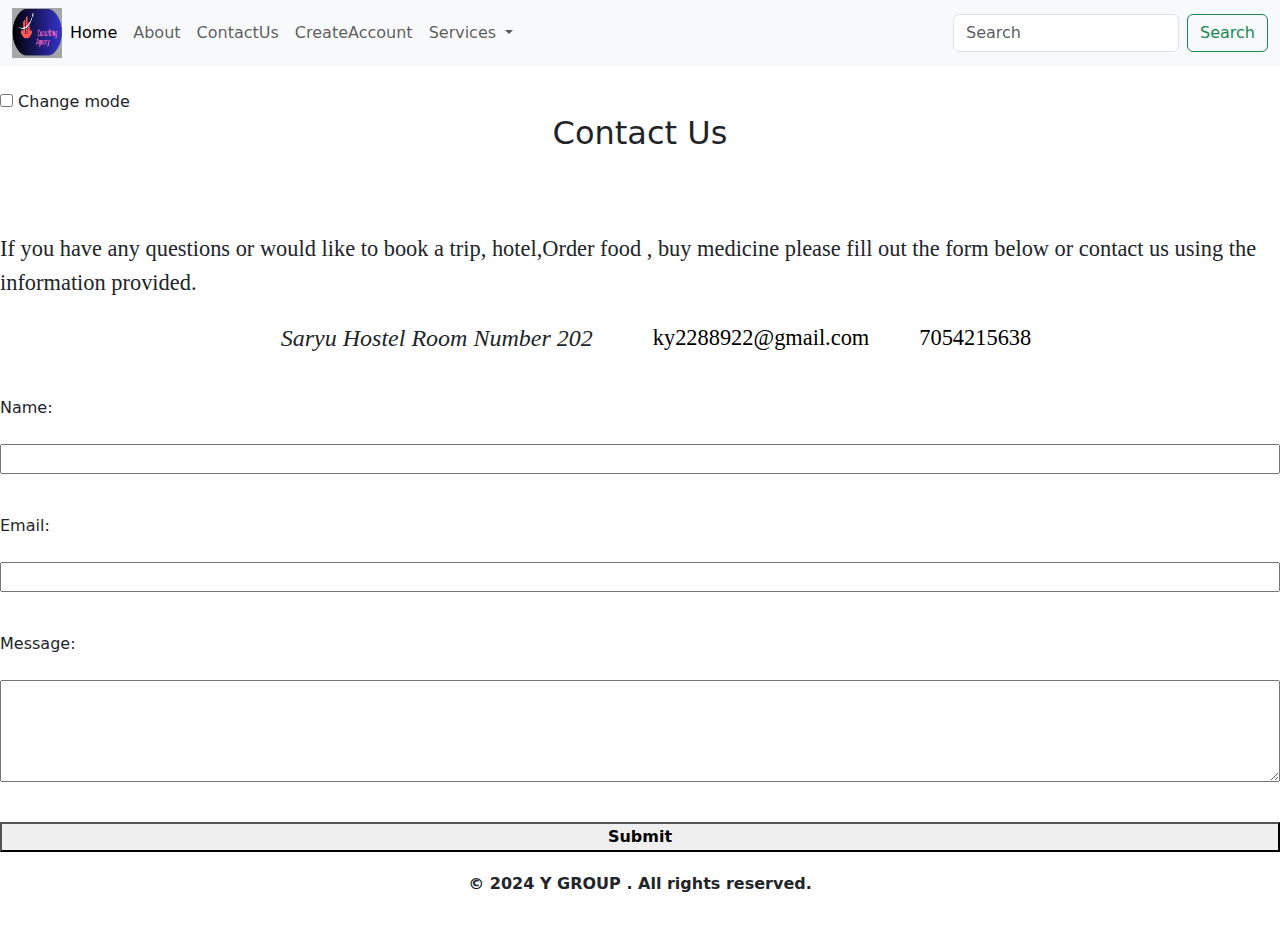
<file: cnt.html>
<!DOCTYPE html>
<html lang="en">
<head>
    <meta charset="UTF-8">
    <meta name="viewport" content="width=device-width, initial-scale=1.0">
    <title>Contact Us</title>
    <link rel="icon" type="images/png" href="L.png" style="border-radius: 75%;">
    <link href="https://cdn.jsdelivr.net/npm/bootstrap@5.3.3/dist/css/bootstrap.min.css" rel="stylesheet" integrity="sha384-QWTKZyjpPEjISv5WaRU9OFeRpok6YctnYmDr5pNlyT2bRjXh0JMhjY6hW+ALEwIH" crossorigin="anonymous">
</head>

<style>

.dark-mode {
    background-color: #222;
    color: #d3d3d3;
  }
.mode{
    text-transform: uppercase;
    font-weight: bolder;
    font-style:italic ;
}

@keyframes change-color {
    0% { color: crimson; }
    33% { color: palevioletred; }
    56% { color: brown; }
    66% { color: purple; }
    76% { color: mediumorchid; }
    100% { color:darkblue; }
  }
  
  .change-color {
    animation: change-color 2s linear infinite;
    text-decoration: none;
    text-align: center;
  }
    #services ul {
    list-style-type: none;
    display: flex;
    justify-content: space-between;
    padding: 0;
}

#services li {
    flex: 1;
    text-align: center;
}
.contact-info p{
    font-family: "Dongle-regular";
    font-size: 1.4rem;
    margin-bottom: 20px;
}
.contact-info ul{
    list-style: none;
    display: flex;
    flex-wrap: wrap;
    justify-content: center;
    align-items: center;
    margin-bottom: 40px;
} 
.contact-info li{
    margin: 0 20px;
    font-family: "Dongle-regular";
    font-size: 1.4rem;
    display: flex;
    align-items: center;
  
}
.contact-info li a{
    text-decoration: none;
    font-family: "Dongle-regular";
    color: black;
}
.contact-info i{
    font-size: 24px;
    margin-right: 10px;
}

#contact form {
    display: flex;
    flex-direction: column;
}

#contact form input, #contact form textarea {
    margin-bottom: 1rem;
}
.button{
  color: green;

}
button:hover{
  color: crimson;
}
.footer-wave {
    position: absolute;
    bottom: 0;
    left: 0;
    width: 100%;
    height: 100px;
    background: url('data:image/svg+xml,<svg xmlns="http://www.w3.org/2000/svg" viewBox="0 0 1440 320"><path fill="#043050" fill-opacity="0.3" d="M0,96L30,106.7C60,117,120,139,180,154.7C240,171,300,181,360,176C420,171,480,149,540,133.3C600,117,660,133,720,138.7C780,144,840,139,900,133.3C960,128,1020,128,1080,133.3C1140,139,1200,149,1260,149.3C1320,149,1380,139,1410,133.3L1440,128L1440,0L1410,0C1380,0,1320,0,1260,0C1200,0,1140,0,1080,0C1020,0,960,0,900,0C840,0,780,0,720,0C660,0,600,0,540,0C480,0,420,0,360,0C300,0,240,0,180,0C120,0,60,0,30,0L0,0Z"/></svg>') bottom left repeat-x;
    z-index: -1;
}

.sticky-footer {
    /* position: absolute; */
    bottom: 10px;
    width: 100%;
    /* background-color: #f1f1f1; */
    padding: 20px;
    text-align: center;
}
</style>
<body>
    
    <nav class="navbar navbar-expand-lg bg-body-tertiary">
        <div class="container-fluid">
            <img src="L.png" alt="Bootstrap" width="50px" height="50px">
          
          <button class="navbar-toggler" type="button" data-bs-toggle="collapse" data-bs-target="#navbarSupportedContent" aria-controls="navbarSupportedContent" aria-expanded="false" aria-label="Toggle navigation">
            <span class="navbar-toggler-icon"></span>
          </button>
          <div class="collapse navbar-collapse" id="navbarSupportedContent">
            <ul class="navbar-nav me-auto mb-2 mb-lg-0">
              <li class="nav-item">
                <a class="nav-link active" aria-current="page" href="index.html">Home</a>
              </li>
              <li class="nav-item">
                <a class="nav-link" href="abt.html">About</a>
                </li>
                <li class="nav-item">
                <a class="nav-link" href="cnt.html">ContactUs</a>
                </li>
                <li class="nav-item">
                <a class="nav-link" href="CreateAccount.html">CreateAccount</a>
                </li>
              </li>
          
              <li class="nav-item dropdown">
                <a class="nav-link dropdown-toggle" href="#" role="button" data-bs-toggle="dropdown" aria-expanded="false">
                  Services
                </a>
                <ul class="dropdown-menu"style="  background: linear-gradient(to right, #ff66ff 20%,  #fff);">
                  <li><a class="dropdown-item" href="#">Healthcare</a></li>
                  <li><hr class="dropdown-divider"></li>
                  <li><a class="dropdown-item" href="#">Food Services</a></li>
                  <li><hr class="dropdown-divider"></li>
                  <li><a class="dropdown-item" href="#">Transport Services</a></li>
                  <li><hr class="dropdown-divider"></li>
                  <li><a class="dropdown-item" href="#">Hotel Services</a></li>
                </ul>
              </li>
              <li class="nav-item">
                <!-- <a class="nav-link disabled" aria-disabled="false">Disabled</a> -->
              </li>
            </ul>
            <form class="d-flex" role="search">
              <input class="form-control me-2" type="search" placeholder="Search" aria-label="Search">
              <button class="btn btn-outline-success" type="submit">Search</button>
            </form>
          </div>
        </div>
      </nav> 
      <br>
      <input type="checkbox" id="dark-light-mode-switch"> Change  mode</input> 
      <h2 class="change-color">Contact Us</h2>
<br/>
<br/>
<br/>
      <div class="contact-info">
        <p> 
              If you have any questions or would like to book a trip, hotel,Order food , 
              buy medicine please fill
              out the form below or contact us using the information provided.
        </p>
        <ul>
          <li>
            <i class="change-color">Saryu Hostel Room Number 202</i>
          </li>
          <li>
            <i class="fas fa-envelope"></i
            ><a href="ky2288922@gmail.com"
             class="change-color">ky2288922@gmail.com</a
            >
          </li>
          <li>
            <i class="fas fa-phone-alt" style="color: rgb(213, 135, 222);"></i
            ><a href="tel:7054215638"  class="change-color">7054215638</a>
          </li>
        </ul>
      </div>
    <section id="about">
    <section id="contact">
       
        <form action="mailto:you@example.com" method="post" enctype="text/plain">
            <label for="name">Name:</label><br>
            <input type="text" id="name" name="name" required><br>
            <label for="email">Email:</label><br>
            <input type="email" id="email" name="email" required><br>
            <label for="message">Message:</label><br>
            <textarea id="message" name="message" rows="4" cols="50" required></textarea><br>
         
            <button style="font-weight: bolder;">Submit</button>
        </form>
    </section>
      <script src="https://cdn.jsdelivr.net/npm/bootstrap@5.3.3/dist/js/bootstrap.bundle.min.js" integrity="sha384-YvpcrYf0tY3lHB60NNkmXc5s9fDVZLESaAA55NDzOxhy9GkcIdslK1eN7N6jIeHz" crossorigin="anonymous"></script>
      <script>
       
        function initDarkLightModeSwitch() {
      //check if user preference is already set
      if (localStorage.getItem('dark-light-mode') === 'dark') {
      document.body.classList.add('dark-mode');
      document.getElementById('dark-light-mode-switch').checked = true;
      } else {
      document.body.classList.remove('dark-mode');
      document.getElementById('dark-light-mode-switch').checked = false;
      }
      }
      
      function toggleDarkLightMode(isDarkMode) {
      if (isDarkMode) {
      document.body.classList.add('dark-mode');
      localStorage.setItem('dark-light-mode', 'dark');
      } else {
      document.body.classList.remove('dark-mode');
      localStorage.setItem('dark-light-mode', 'light');
      }
      }
      
      //function to call on checkbox change
      function darkLightModeChanged() {
      const isDarkMode = document.getElementById('dark-light-mode-switch').checked;
      toggleDarkLightMode(isDarkMode);
      }
      
      document.addEventListener('DOMContentLoaded', function () {
      initDarkLightModeSwitch();
      
      // add event listener for switch button
      document.getElementById('dark-light-mode-switch').addEventListener('change', darkLightModeChanged);
      });
      </script>
     <div class="footer-wave"></div>
     <footer class="sticky-footer">
     
         <p style="font-weight: bolder; font-weight: 20px;">&copy; 2024 Y GROUP . All rights reserved.</p>
     </footer> 
</body>
</html>
</file>
